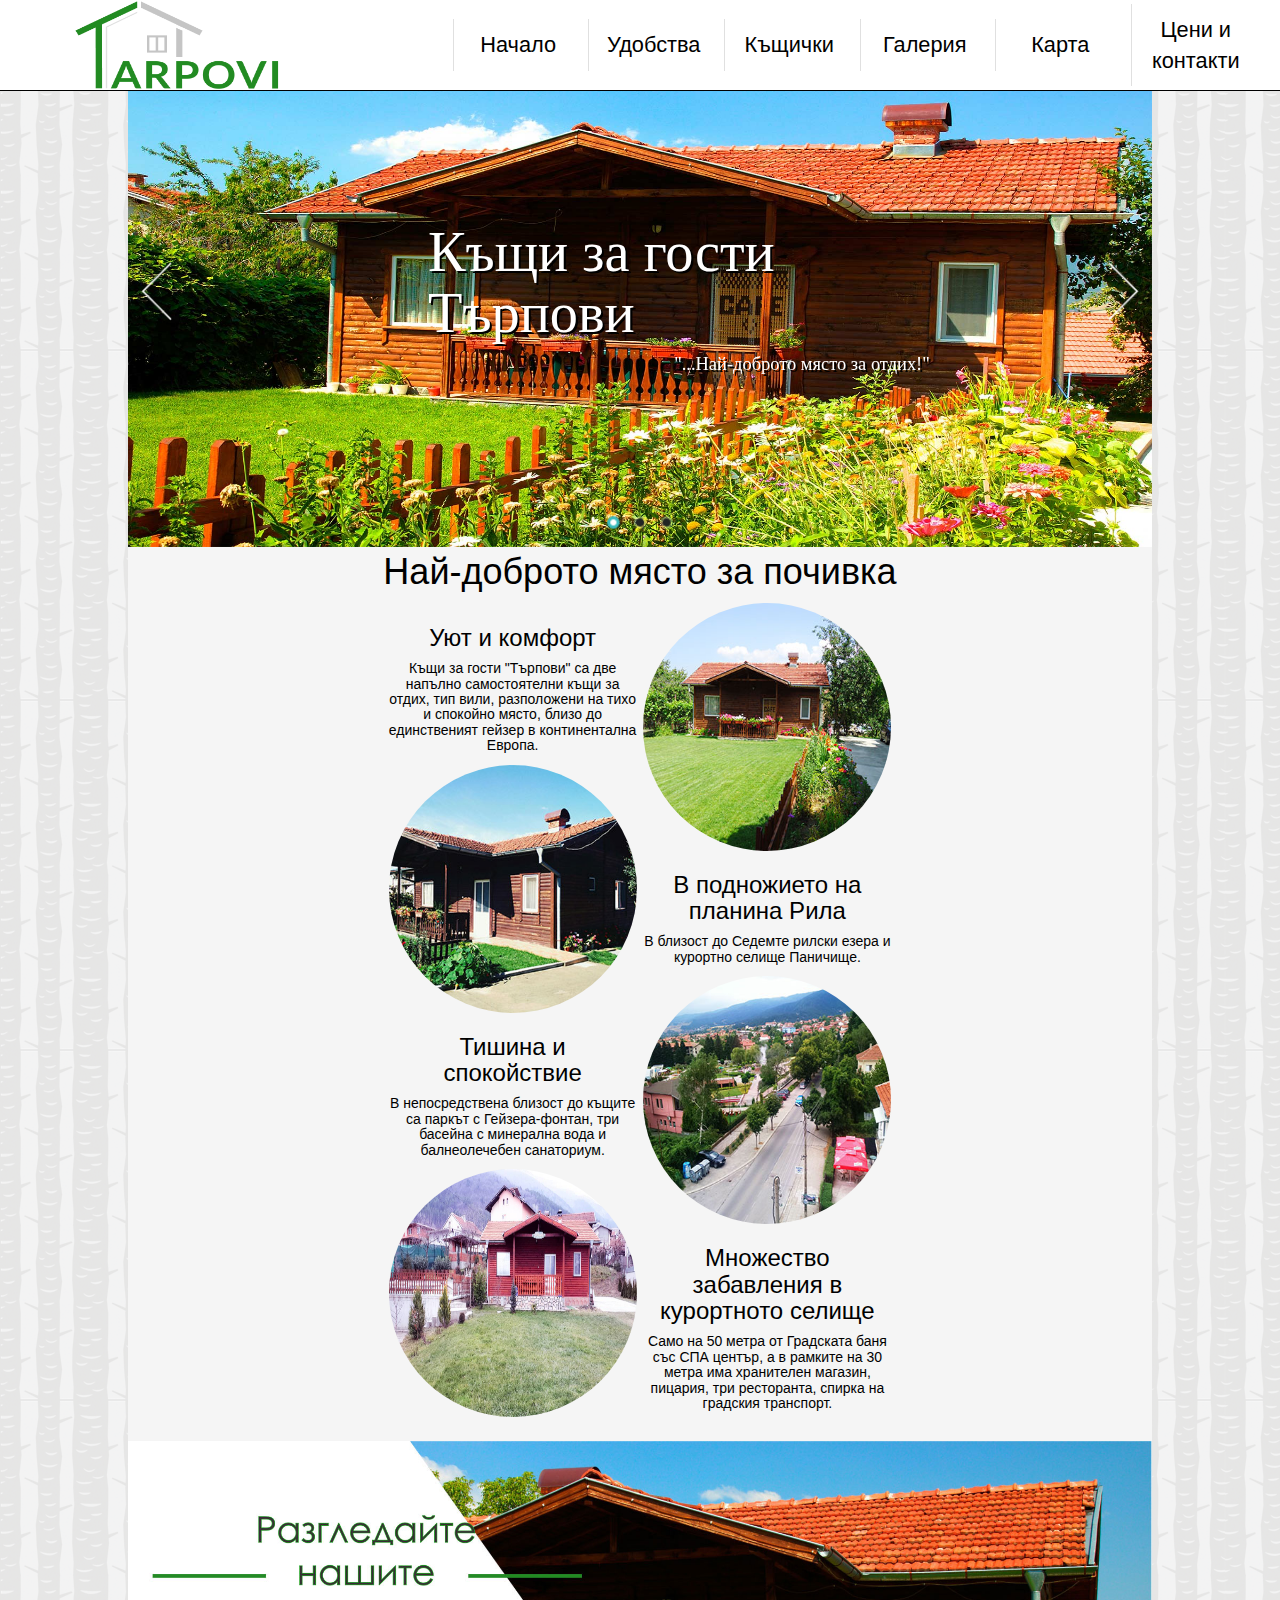
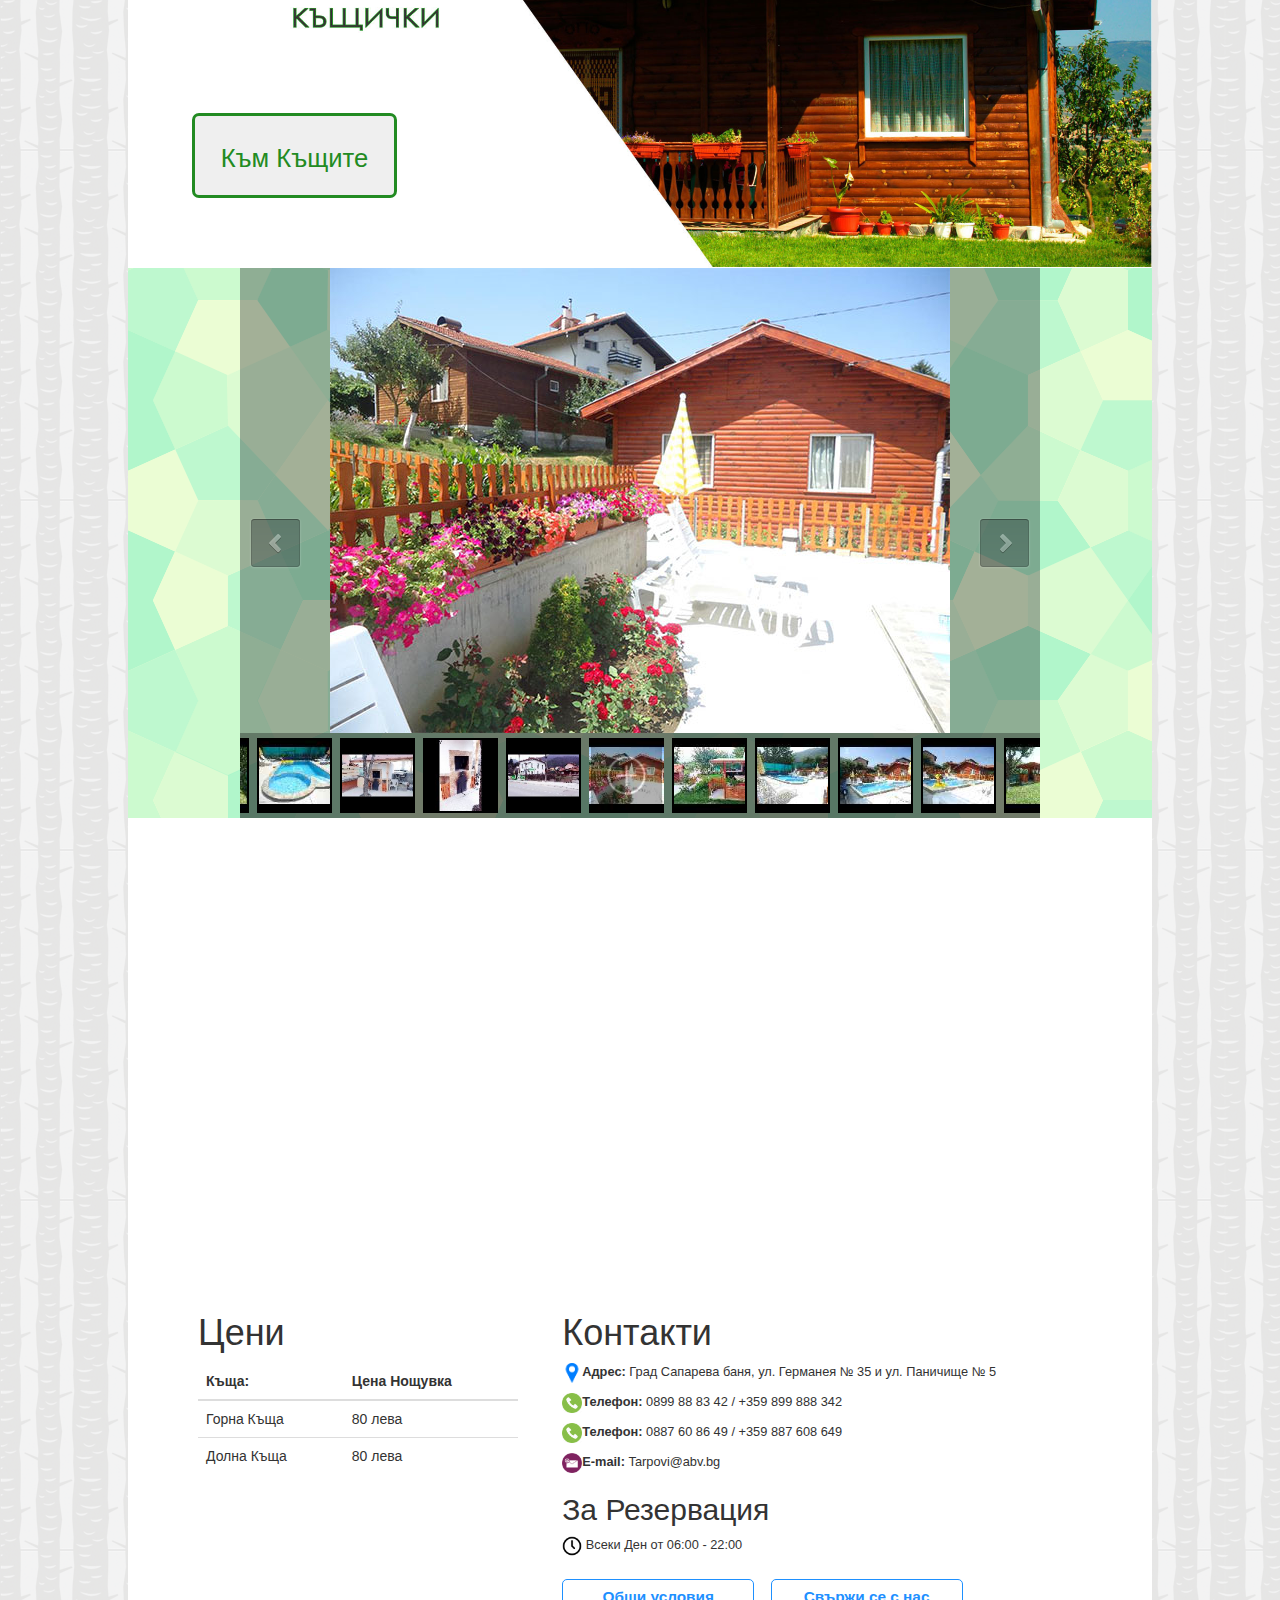
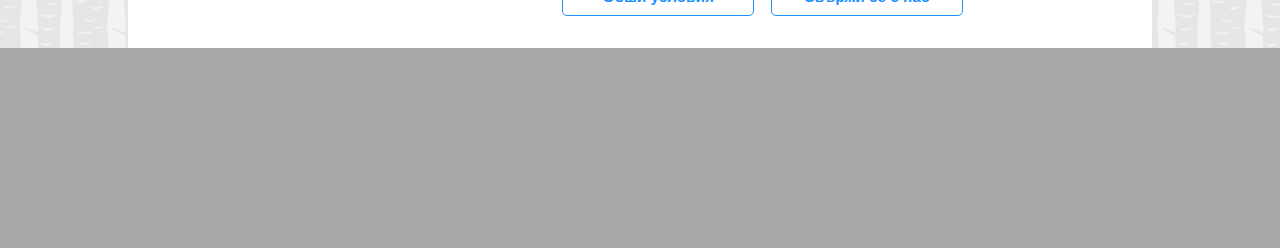
<file: index.html>
<!DOCTYPE html>
<html lang="bg">
<head>
    <meta charset="UTF-8">
    <title>Къщи за гости "Търпови"</title>
    <link rel="stylesheet" href="Utils/bootstrap-3.3.7-dist/css/bootstrap.css"/>
    <link rel="stylesheet" href="homepage-gallery.css"/>
    <link rel="stylesheet" href="bootstrap-datepicker-1.6.4-dist/css/bootstrap-datepicker.css"/>
    <link rel="stylesheet" href="style.css"/>

    <!-- SEO Meta -->
    <meta name="description" content='Къщи за гости "Търпови" са две напълно самостоятелни къщи за отдих, тип вили,
    разположени на тихо и спокойно място, близо до единственият гейзер в континентална Европа.'>
    <meta name="keywords"
          content="къща за гости, хотел, спане, нощувка, сапарева баня, почивка, нощувка, екскурзия, спокойствие, уют и комфорт">

    <script src="Utils/jquery-3.1.1.min.js"></script>
    <script src="js/jssor.slider-21.1.6.mini.js" type="text/javascript"></script>
    <script src="homepage-gallery.js" type="text/javascript"></script>
    <script type="text/javascript" src="bootstrap-datepicker-1.6.4-dist/js/bootstrap-datepicker.js"></script>
    <script type="text/javascript" src="bootstrap-datepicker.bg.js" charset="UTF-8"></script>
</head>
<body>
<div id="container">
    <nav class="navbar navbar-fixed-top">
        <div class="navbar navbar-header" id="navbar-header">
            <img src="Gallery/logo_tarpovi.png" alt="Logo Tarpovi Guest House"/>
            <button id="reserve">Резервирай</button>
        </div>
        <div class="navbar-body">
            <ul class="nav " id="nav-menu">
                <li id="home" class="active"><a href="#">Начало <span class="sr-only">(current)</span></a></li>
                <li id="extras"><a href="#">Удобства</a></li>
                <li id="navigate-to-houses"><a href="#">Къщички</a></li>
                <li id="navigate-to-gallery"><a href="#">Галерия</a></li>
                <li id="navigate-to-map"><a href="#">Карта</a></li>
                <li id="navigate-to-price"><a href="#">Цени и контакти</a></li>
            </ul>
        </div>
    </nav>
    <div id="jssor_1"
         style="position: relative; margin: 0 auto; top: 35px; left: 0px; width: 1000px; height: 500px; overflow: hidden; visibility: hidden;">
        <!-- Loading Screen -->
        <div data-u="loading" style="position: absolute; top: 0px; left: 0px;">
            <div style="filter: alpha(opacity=70); opacity: 0.7; position: absolute; display: block; top: 0px; left: 0px; width: 100%; height: 100%;"></div>
            <div style="position:absolute;display:block;background:url('img/loading.gif') no-repeat center center;top:0px;left:0px;width:100%;height:100%;"></div>
        </div>
        <div data-u="slides"
             style="cursor: default; position: relative; top: 0px; left: 0px; width: 1000px; height: 500px; overflow: hidden;">
            <div data-p="600.0" style="background-color: rgba(0,0,0,0.5);">
                <img data-u="image" src="img/Homepage/homepage-first.jpg" alt="Tarpovi Guest House"/>
                <div style="text-shadow: 2px 2px black; position: absolute;  top: 182px; left: 293px; width: 540px; height: 120px; font-family: Century Gothic,serif; font-size: 55px; color: #ffffff; line-height: 60px;">
                    Къщи за гости Търпови
                    <br/>
                    <h4 style="text-align: right; margin-right: 50px;">"...Най-доброто място за отдих!"</h4>
                </div>
            </div>
            <div data-p="600.0" style="display: none;">
                <img data-u="image" src="img/Homepage/homepage-second.jpg" alt="Tarpovi Guest House"/>
            </div>
            <div data-p="600.0" style="display: none;">
                <img data-u="image" src="img/Homepage/homepage-third.jpg" alt="Tarpovi Guest House"/>
            </div>
        </div>
        <!-- Bullet Navigator -->
        <div data-u="navigator" class="jssorb05" style="bottom:16px;right:16px;" data-autocenter="1">
            <!-- bullet navigator item prototype -->
            <div data-u="prototype" style="width:16px;height:16px;"></div>
        </div>
        <!-- Arrow Navigator -->
        <span data-u="arrowleft" class="jssora22l" style="top:0px;left:8px;width:40px;height:58px;"
              data-autocenter="2"></span>
        <span data-u="arrowright" class="jssora22r" style="top:0px;right:8px;width:40px;height:58px;"
              data-autocenter="2"></span>
    </div>
    <div id="info">
        <h1>Най-доброто място за почивка</h1>
        <div id="left-container" class="info-container">
            <div class="description">
                <h3>Уют и комфорт</h3>
                <h5>Къщи за гости "Търпови" са две напълно самостоятелни къщи за отдих, тип вили,
                    разположени на тихо и спокойно място, близо до единственият гейзер в континентална Европа. </h5>
            </div>
            <img src="img/Info/01.jpg">
            <br/>
            <div class="description">
                <h3> Тишина и спокойствие</h3>
                <h5>В непосредствена близост до къщите са паркът с Гейзера-фонтан,
                    три басейна с минерална вода и балнеолечебен санаториум.</h5>
            </div>
            <img src="img/Info/02.jpg">
        </div>
        <div id="right-container" class="info-container">
            <img src="img/Info/03.jpg">
            <div class="description">
                <h3>В подножието на планина Рила</h3>
                <h5>В близост до Седемте рилски езера и курортно селище Паничище.</h5>

            </div>
            <br/>
            <img src="img/Info/04.jpg">
            <div class="description">
                <h3>Множество забавления в курортното селище</h3>
                <h5>Само на 50 метра от Градската баня със СПА център, а в рамките на 30 метра има хранителен магазин,
                    пицария, три ресторанта, спирка на градския транспорт. </h5>
            </div>
        </div>
    </div>
    <div class="houses-link-gallery">
        <!--<img class="text-image" src="Gallery/Text.png" alt="Разгледайте нашите къщички">-->
        <img src="img/Houses/homepage.jpg" alt="Къща за гости Тарпови"/>
        <button><a href="gallery.html">Към Къщите</a></button>
    </div>

    <div id="jssor_2"
         style="position: relative; margin: 0 auto; top: 0px; left: 0px; width: 800px; height: 550px; overflow: hidden; visibility: hidden; background-color: rgba(36,38,46,0.2);">
        <!-- Loading Screen -->
        <div data-u="loading" style="position: absolute; top: 0px; left: 0px;">
            <div style="filter: alpha(opacity=70); opacity: 0.7; position: absolute; display: block; top: 0px; left: 0px; width: 100%; height: 100%;"></div>
            <div style="position:absolute;display:block;background:url('img/loading.gif') no-repeat center center;top:0px;left:0px;width:100%;height:100%;"></div>
        </div>
        <div data-u="slides"
             style="cursor: default; position: relative; top: 0px; left: 0px; width: 800px; height: 465px; overflow: hidden;">
            <div data-p="158.125">
                <img data-u="image" src="img/Gallery/6.jpg" alt="Къща за гости Тарпови"/>
                <img data-u="thumb" src="img/Gallery/Thumbnails/6_tn.jpg" alt="Къща за гости Тарпови"/>
            </div>
            <div data-p="158.125" style="display: none;">
                <img data-u="image" src="img/Gallery/2.jpg" alt="Къща за гости Тарпови"/>
                <img data-u="thumb" src="img/Gallery/Thumbnails/2_tn.jpg" alt="Къща за гости Тарпови"/>
            </div>
            <div data-p="158.125" style="display: none;">
                <img data-u="image" src="img/Gallery/3.jpg" alt="Къща за гости Тарпови"/>
                <img data-u="thumb" src="img/Gallery/Thumbnails/3_tn.jpg" alt="Къща за гости Тарпови"/>
            </div>
            <div data-p="158.125" style="display: none;">
                <img data-u="image" src="img/Gallery/4.jpg" alt="Къща за гости Тарпови"/>
                <img data-u="thumb" src="img/Gallery/Thumbnails/4_tn.jpg" alt="Къща за гости Тарпови"/>
            </div>
            <div data-p="158.125" style="display: none;">
                <img data-u="image" src="img/Gallery/5.jpg" alt="Къща за гости Тарпови"/>
                <img data-u="thumb" src="img/Gallery/Thumbnails/5_tn.jpg" alt="Къща за гости Тарпови"/>
            </div>
            <div data-p="158.125" style="display: none;">
                <img data-u="image" src="img/Gallery/7.jpg" alt="Къща за гости Тарпови"/>
                <img data-u="thumb" src="img/Gallery/Thumbnails/7_tn.jpg" alt="Къща за гости Тарпови"/>
            </div>
            <div data-p="158.125" style="display: none;">
                <img data-u="image" src="img/Gallery/8.jpg" alt="Къща за гости Тарпови"/>
                <img data-u="thumb" src="img/Gallery/Thumbnails/8_tn.jpg" alt="Къща за гости Тарпови"/>
            </div>
            <div data-p="158.125" style="display: none;">
                <img data-u="image" src="img/Gallery/9.jpg" alt="Къща за гости Тарпови"/>
                <img data-u="thumb" src="img/Gallery/Thumbnails/9_tn.jpg" alt="Къща за гости Тарпови"/>
            </div>
            <div data-p="158.125" style="display: none;">
                <img data-u="image" src="img/Gallery/10.jpg" alt="Къща за гости Тарпови"/>
                <img data-u="thumb" src="img/Gallery/Thumbnails/10_tn.jpg" alt="Къща за гости Тарпови"/>
            </div>
            <div data-p="158.125" style="display: none;">
                <img data-u="image" src="img/Gallery/11.jpg" alt="Къща за гости Тарпови"/>
                <img data-u="thumb" src="img/Gallery/Thumbnails/11_tn.jpg" alt="Къща за гости Тарпови"/>
            </div>
            <div data-p="158.125" style="display: none;">
                <img data-u="image" src="img/Gallery/12.jpg" alt="Къща за гости Тарпови"/>
                <img data-u="thumb" src="img/Gallery/Thumbnails/12_tn.jpg" alt="Къща за гости Тарпови"/>
            </div>
        </div>
        <!-- Thumbnail Navigator -->
        <div data-u="thumbnavigator" class="jssort01-75-75"
             style="position:absolute;left:0px;bottom:0px;width:800px;height:85px;" data-autocenter="1">
            <div style="position: absolute; top: 0; left: 0; width: 100%; height:100%; background-color: #000; filter:alpha(opacity=30.0); opacity:0.3;"></div>
            <!-- Thumbnail Item Skin Begin -->
            <div data-u="slides" style="cursor: default;">
                <div data-u="prototype" class="p">
                    <div class="w">
                        <div data-u="thumbnailtemplate" class="t"></div>
                    </div>
                    <div class="c"></div>
                </div>
            </div>
            <!-- Thumbnail Item Skin End -->
        </div>
        <!-- Arrow Navigator -->
        <span data-u="arrowleft" class="jssora02l" style="top:0px;left:8px;width:55px;height:55px;"
              data-autocenter="2"></span>
        <span data-u="arrowright" class="jssora02r" style="top:0px;right:8px;width:55px;height:55px;"
              data-autocenter="2"></span>
    </div>

    <div id="map">
        <iframe width="100%"
                height="450px"
                frameborder="0" style="border:0"
                src="https://www.google.com/maps/embed/v1/place?key=AIzaSyB7xil1XtXm_8RkotJpUGWjNbK0f-b4bg0
    &q=42.286816, 23.256147" allowfullscreen>
        </iframe>
    </div>
    <div id="price-and-contacts">

        <div id="price" class="price-contacts-field">
            <h1>Цени</h1>
            <table class="table">
                <thead>
                <tr>
                    <th>
                        Къща<!-- Стая -->:
                    </th>
                    <th>
                        Цена Нощувка
                    </th>
                </tr>
                </thead>
                <tbody>
                <tr>
                    <td>
                        Горна Къща
                    </td>
                    <td>
                        80 лева
                    </td>
                </tr>
                <tr>
                    <td>
                        Долна Къща
                    </td>

                    <td>
                        80 лева
                    </td>
                </tr>
                </tbody>
            </table>
        </div>
        <div id="contacts" class="price-contacts-field">
            <h1>Контакти</h1>

            <p><img src="Icons/location.png"><strong>Адрес: </strong>Град Сапарева баня, ул. Германея № 35 и ул.
                Паничище
                № 5</p>

            <p><img src="Icons/tel.png"><strong>Телефон: </strong>0899 88 83 42 / +359 899 888 342 </p>
            <p><img src="Icons/tel.png"><strong>Телефон: </strong>0887 60 86 49 / +359 887 608 649</p>

            <p><img src="Icons/mail.png"><strong>E-mail: </strong>Tarpovi@abv.bg</p>

            <h2>За Резервация</h2>
            <p><img src="Icons/clock.png"> Всеки Ден от 06:00 - 22:00 </p>

            <button id="open-terms" class="connection-button"><strong>Обши условия</strong></button>
            <button id="open-contact-form" class="connection-button"><strong>Свържи се с нас</strong></button>
        </div>
    </div>
    <div id="contact-form">
        <div class="wrapper">
            <div class="col-md-7 contactForm">
                <form action="https://formspree.io/kikopeyanski@gmail.com" method="POST">
                    <input required type="text" name="Име" placeholder="Име">

                    <input type="email" name="Email" placeholder="Email">

                    <input required type="text" name="Телефон" placeholder="Телефон">

                    <input required class="form-control-date" type="text" name="Дата на настаняване"
                           placeholder="Дата на Настаняване">

                    <input required class="form-control-date" type="text" name="Дата на напускане"
                           placeholder="Дата на напускане">

                    <textarea name="Съобщение" placeholder="Съобщение"></textarea>
                    <input type="hidden" name="_next" value="www.tarpovi.com" />
                    <input type="submit" value="Изпрати">
                </form>
            </div>

        </div>
    </div>
</div>
<footer></footer>
<div id="general-terms">
    <div class="terms-text">
        <h1><i>Общи условия и правила за ползване на къщи за гости "Търпови“, </i></h1>

        <p><i>гр. Сапарева баня:</i></p>

        <p><i>Уважаеми гости, за приятната и безпроблемна почивка в къщи за гости "Търпови“Ви молим стриктно да
            спазвате общите ни условия:</i></p>

        <p><b>НАСТАНЯВАНЕ И ОСВОБОЖДАВАНЕ </b></p>

        <p>- Час за настаняване: след 14:00 ч.</p>

        <p>- Час на освобождаване до 12:00 ч. на обяд </p>

        <p>Настаняването в къщите става посредством попълнени адресни карти – попълнени лично, удостоверяващи
            самоличността на гостите. </p>

        <p>При късно освобождаване на къщата, първият просрочен час подлежи на заплащане в размер на 10% от
            стойността на нощувката, вторият просрочен час - 50%, третият и повече часове на 100%, ако не са
            договорени други условия със собственика.</p>

        <p><b>Заплащане</b>. Нощувките съгласно направените резервации се заплащат преди самото настаняване. Не се
            допуска настаняване на гости ако не е заплатена цялата сума. <b>Анулиране или редуциране </b>на броя на
            нощувките след настаняване или по време на престоя НЕ е възможно, клиентът е длъжен да заплати сумата за
            целия резервиран престой.</p>

        <p>В цената е включена туристическа такса и ДДС. Цените са в български лева.</p>

        <p><b>ЩЕТИ ИЛИ ЗАГУБИ</b></p>

        <p>При използване на къщи” Търпови”, гостите са длъжни да спазват чистота, както и да се отнасят с
            отговорност към ползването на оборудването и обзавеждането в целия обект. В случай на кражба или
            повреда, гостите са длъжни да възстановят за своя сметка стойността на откраднатия или повреден
            предмет.</p>

        <p><b>НОРМИ НА ПОВЕДЕНИЕ</b></p>

        <p>Къщи за гости „Търпови” са разположени в населено място. От гостите се изисква да спазват приетите норми
            на поведение и да гарантират, че всички гости и посетители на къщите се държат по подходящ разумен
            начин.</p>

        <p>Незаконни или неморални дейности, включително хазарт, проституция, наркотици, притежаване или използване
            на пиротехнически средства или опасни товари, както и притежаване или използване на огнестрелни оръжия и
            други оръжия са строго забранени. </p>

        <p>Гостите се задължават да спазват установените часове за почивка, а именно в периода:</p>

        <p>- От 14:00часа до 16:00 часа</p>

        <p>- От 23:00часа до 08:00 часа</p>

        <p>При нарушаване на обществения ред и подаден сигнал към органите на реда, <b>гостите</b> на къщи за гости
            „Търпови” поемат цялата отговорност по разрешаване на казуса. Ако органите на реда наложат санкции,
            глоби, актове и др. наказания, предвидени от българското законодателство, те се покриват изцяло от
            гостите, отговорни за установените нарушения.</p>

        <p>Пушенето в спалните на къщите НЕ Е допустимо.</p>

        <p>При напускане на къщите, гостите са длъжни да я оставят в състоянието, в което са я заварили при
            настаняването си.</p>

        <p><b>ЦЕННОСТИ И СИГУРНОСТ</b></p>

        <p>Собственикът или негов представител НЕ поема отговорност за:</p>

        <p>- Всяко физическо нараняване, болест, загуба, повреда, неудобство или допълнителни разходи, направени от
            страна на гостите и съпътстващите ги лица, независимо от причината;</p>

        <p>- Невъзможност на гостите да отседнат в къщата, поради възпрепятстващи обстоятелства от личен характер
            (отмяна на отпуска, загуба на документи и други);</p>

        <p>- При форсмажорни обстоятелства (непреодолима сила) - природни или стихийни бедствия (поройни дъждове,
            наводнения, снегонавявания, виелици, градушки, земетресения, свлачища и други); блокади (на пътища,
            граници и други), пожар, производствени аварии; войни и други; както и други събития извън контрола на
            собственика, които правят къщи за гости "Търпови" опасна или неизползваема.</p>

        <p>Къщи за гости „Търпови“ не носят отговорност за загубени, забравени или откраднати вещи от стаите,
            трапезарията или басейна, както и за щети, причинени от трети лица. Гостите са отговорни за имота по
            време на наемния период и гарантират, че всички прозорци и врати са заключени в случаите, в които те
            отсъстват и не са на територията на къщи за гости „Търпови” (са на разходка и други).</p>

        <p>Моля не оставяйте децата без надзор. </p>

        <p>Собственикът и/или представител на собственика на къщи за гости „Търпови“ не носи отговорност за
            настъпили травми с децата на гостите в рамките на туристическия обект, както и извън него. Грижата за
            децата е отговорност на родителите им! Отговорни за лични загуби и/или травми на Вас или на Вашата
            компания сте единствено Вие. </p>

        <p><b>ДОПЪЛНИТЕЛНИ РАЗПОРЕДБИ</b></p>

        <p>· Собственикът и/или представител на собственика на басейна не е отговорен за наранявания и инциденти,
            причинени по вина на посетителя.</p>

        <p>· ЗАБРАНЯВА СЕ СКАЧАНЕТО В БАСЕЙНА!</p>

        <p>· Родителите носят пълна отговорност за безопасността на децата си.</p>

        <p>· За всякакви проблеми по време на наемния период е необходимо, гостите да уведомят собственика или
            представител на собственика, които веднага ще се постараят да отстранят проблема.</p>

        <p>Собственикът на къщи за гости „Търпови“ запазва правото си да актуализира настоящите общите условия и
            правила по всяко време без специално уведомяване на клиентите.</p>

        <p><i>НАСТОЯЩИТЕ ОБЩИ УСЛОВИЯ ВЛИЗАТ В СИЛА ПРИ ПЛАЩАНЕ НА НОЩУВКА ВЪВ КЪЩИ ЗА ГОСТИ </i>„<i>ТЪРПОВИ</i>“<i>
            .</i></p>
    </div>
</div>
</div>
<script src="app.js"></script>
</body>
</html>
</file>
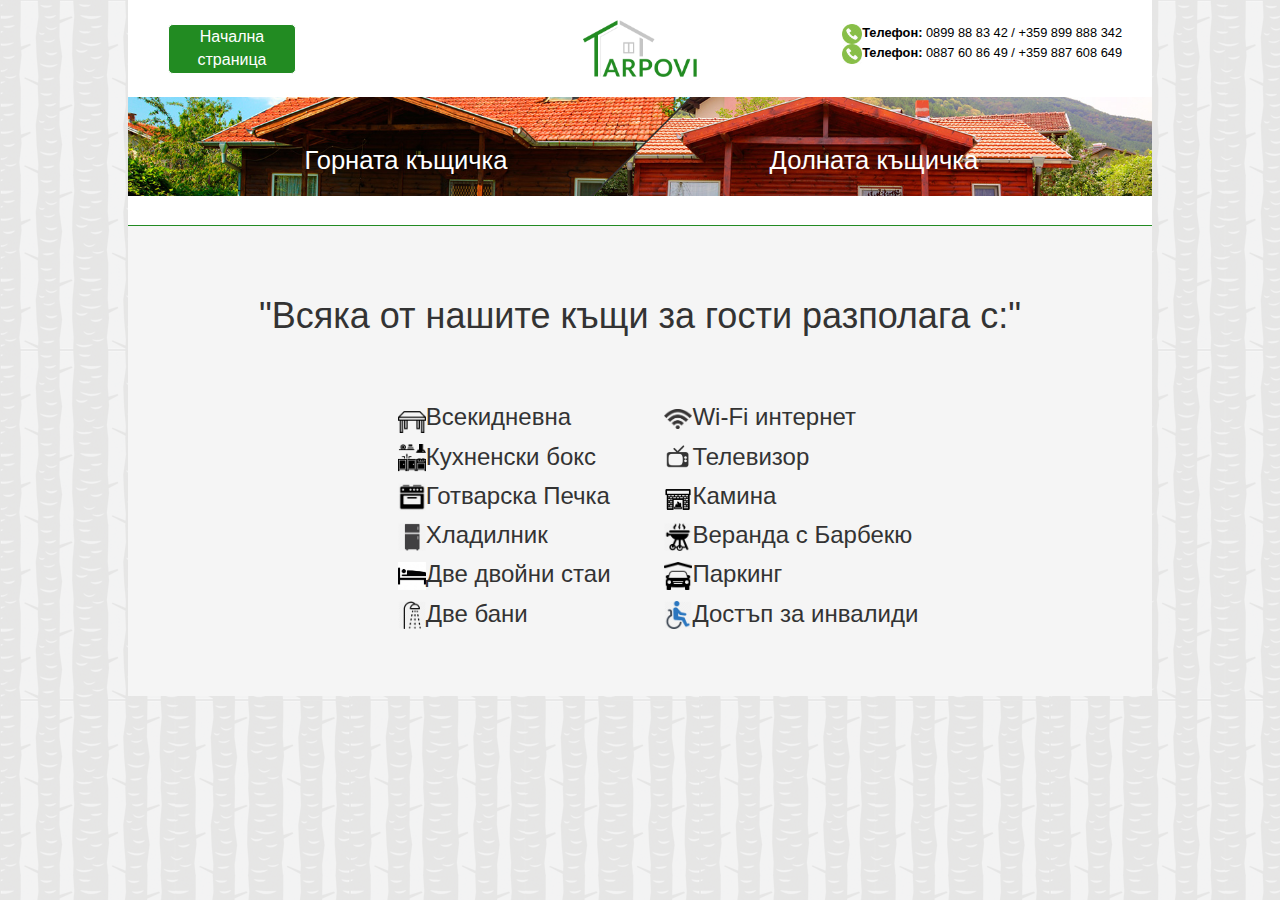
<file: gallery.html>
<!DOCTYPE html>
<html lang="en">
<head>
    <meta charset="UTF-8">
    <title>Guest House Tarpovi</title>
    <link rel="stylesheet" href="Utils/bootstrap-3.3.7-dist/css/bootstrap.css"/>
    <link rel="stylesheet" href="gallery.css"/>
    <!-- SEO Meta -->
    <meta name="description" content="Максимум 155 думи описание.">
    <meta name="keywords" content="десет, keyword-a, за, google">

    <script src="Utils/jquery-3.1.1.min.js"></script>

</head>
<body>
<div id="container">
    <div class="navigation">
        <a href="index.html">
            <button>Начална страница</button>
        </a>
        <img src="Gallery/logo_tarpovi.png">
        <p><img src="Icons/tel.png"><strong>Телефон: </strong>0899 88 83 42 / +359 899 888 342<br/>
            <img src="Icons/tel.png"><strong>Телефон: </strong>0887 60 86 49 / +359 887 608 649</p>

    </div>
    <div class="house-selection">
        <button id="house1-button">Горната къщичка</button>
        <button id="house2-button">Долната къщичка</button>
    </div>
    <div class="gallery">
        <div id="house1" class="house invisible">
            <div class="houses-info">
                <h1>Горната Къщичка</h1>
                <hr/>
                <p>Всяка от нашите къщи разполага с 4+2 легла(2 двойни легла + 2 дивана), достъп до басейна, просторен двор и малка детска площадка
                </p>

                <div id="tn-1" class="thumbnails">
                    <div>
                        <img class="thumbnails1-img" src="img/01.House/01.jpg"/>
                        <img class="thumbnails1-img" src="img/01.House/02.jpg"/>
                        <img class="thumbnails1-img" src="img/01.House/03.jpg"/>
                        <img class="thumbnails1-img" src="img/01.House/04.jpg"/>
                    </div>
                    <div>
                        <img class="thumbnails1-img" src="img/01.House/05.jpg"/>
                        <img class="thumbnails1-img" src="img/01.House/06.jpg"/>
                        <img class="thumbnails1-img" src="img/01.House/07.jpg"/>
                        <img class="thumbnails1-img" src="img/01.House/08.jpg"/>
                    </div>
                    <div>
                        <img class="thumbnails1-img" src="img/01.House/09.jpg"/>
                    </div>
                </div>
            </div>

            <img id="house1-image" src="img/dsc01933.jpg"/>
        </div>
        <div id="house2" class="house invisible">

            <img id="house2-image" src="img/02.House/01.jpg"/>
            <div class="houses-info">
                <h1>Долната Къщичка</h1>
                <hr/>
                <p>Всяка от нашите къщи разполага с 4+2 легла(2 двойни легла + 2 дивана), достъп до басейна, просторен двор и малка детска площадка
                </p>
                <div id="tn-2" class="thumbnails">
                    <div>
                        <img class="thumbnails2-img" src="img/02.House/01.jpg"/>
                        <img class="thumbnails2-img" src="img/02.House/02.jpg"/>
                        <img class="thumbnails2-img" src="img/02.House/03.jpg"/>
                        <img class="thumbnails2-img" src="img/02.House/04.jpg"/>
                    </div>
                    <div>
                        <img class="thumbnails2-img" src="img/02.House/05.jpg"/>
                        <img class="thumbnails2-img" src="img/02.House/06.jpg"/>
                        <img class="thumbnails2-img" src="img/02.House/07.jpg"/>
                        <img class="thumbnails2-img" src="img/02.House/08.jpg"/>
                    </div>
                </div>
            </div>
        </div>
    </div>
    <div id="rooms">
        <h1>
            "Всяка от нашите къщи за гости разполага с:"
        </h1>

        <div class="rooms-info-list">
            <ul class="rooms-info-list-left">
                <li class="rooms-info-content"><img src="Icons/table.ico">Всекидневна</li>
                <li class="rooms-info-content"><img src="Icons/kitchen.png">Кухненски бокс</li>
                <li class="rooms-info-content"><img src="Icons/pechka.png">Готварска Печка</li>
                <li class="rooms-info-content"><img src="Icons/fridge.png">Хладилник</li>
                <li class="rooms-info-content"><img src="Icons/bed.png">Две двойни стаи</li>
                <li class="rooms-info-content"><img src="Icons/shower.png">Две бани</li>
            </ul>
            <ul class="rooms-info-list-right">
                <li class="rooms-info-content"><img src="Icons/wifi.png">Wi-Fi интернет</li>
                <li class="rooms-info-content"><img src="Icons/tv.png">Телевизор</li>
                <li class="rooms-info-content"><img src="Icons/fireplace.png">Камина</li>
                <li class="rooms-info-content"><img src="Icons/bbq.png">Веранда с Барбекю</li>
                <li class="rooms-info-content"><img src="Icons/parking.png">Паркинг</li>
                <li class="rooms-info-content"><img src="Icons/disabled.png">Достъп за инвалиди</li>
            </ul>
        </div>
        <div class="rooms-info-list">
            <div id="rooms-more-info">

            </div>
        </div>
    </div>
</div>

<script src="gallery.js"></script>
</body>
</html>
</file>
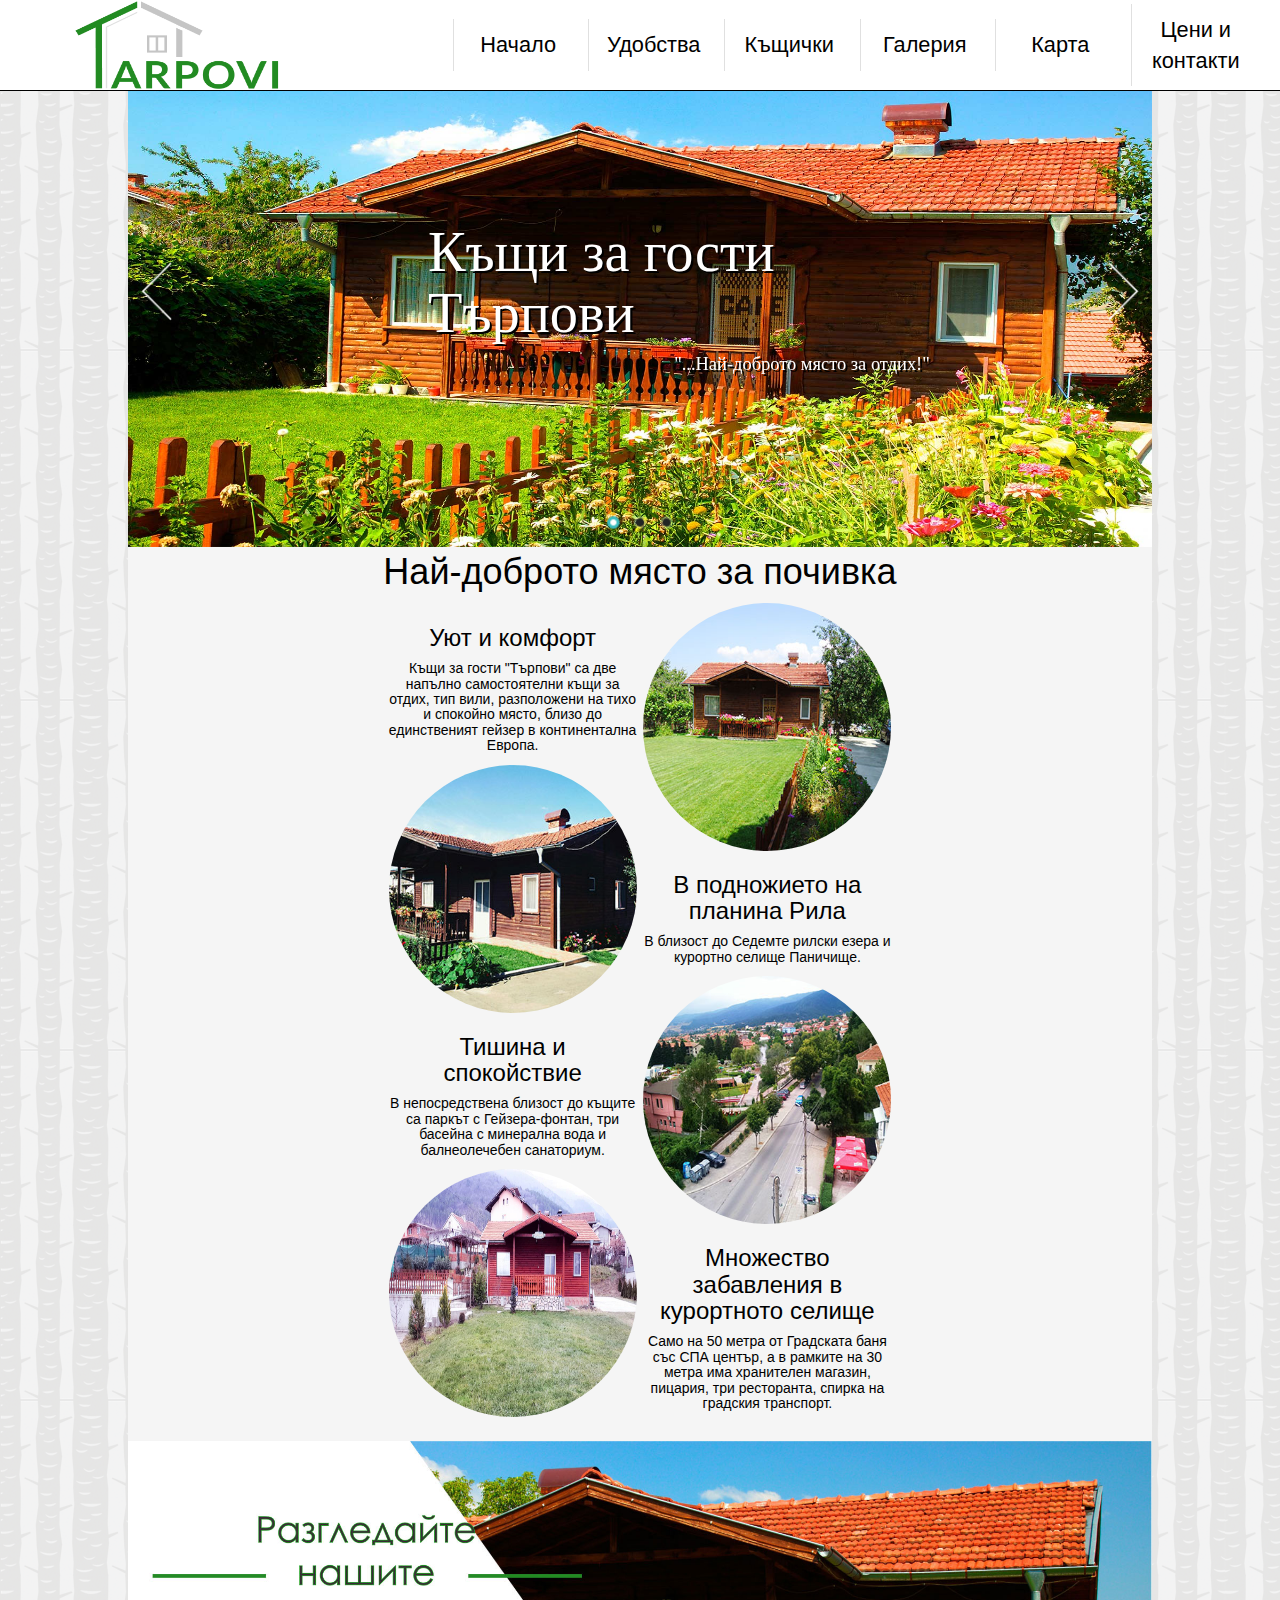
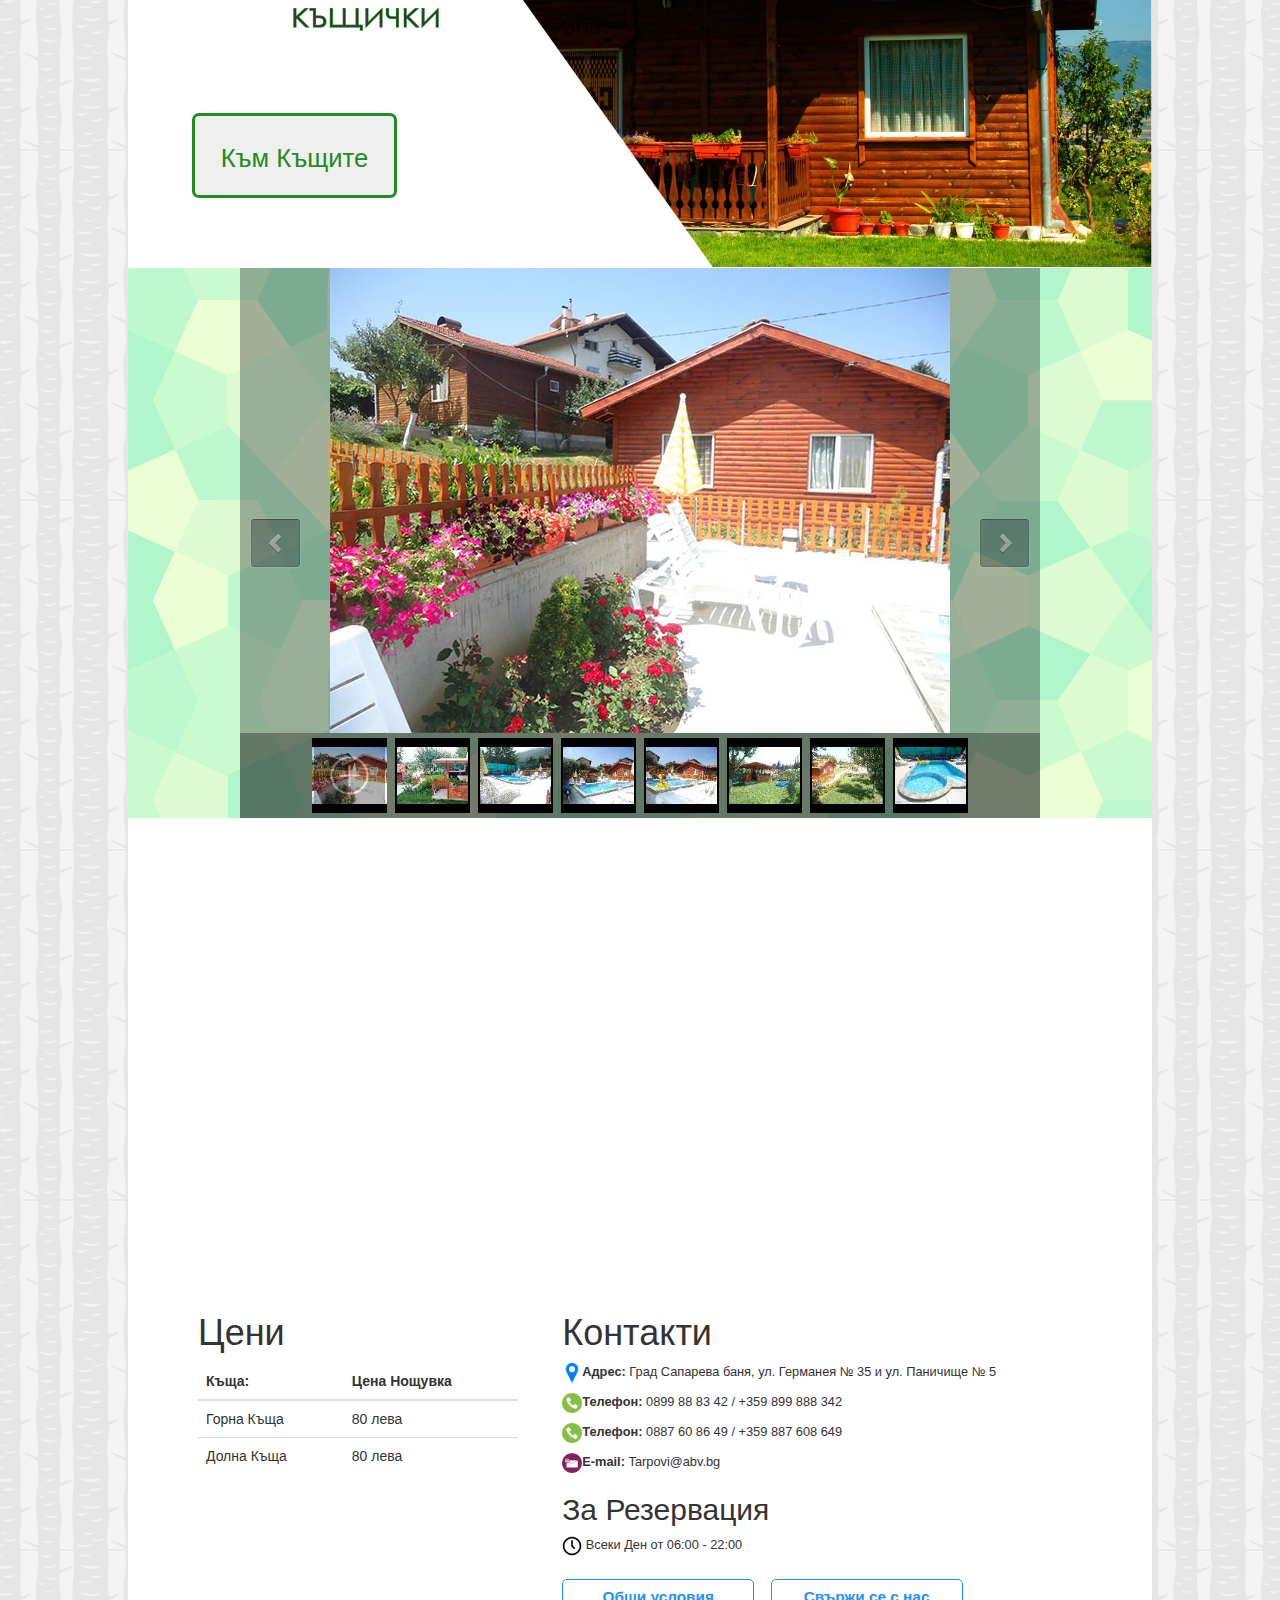
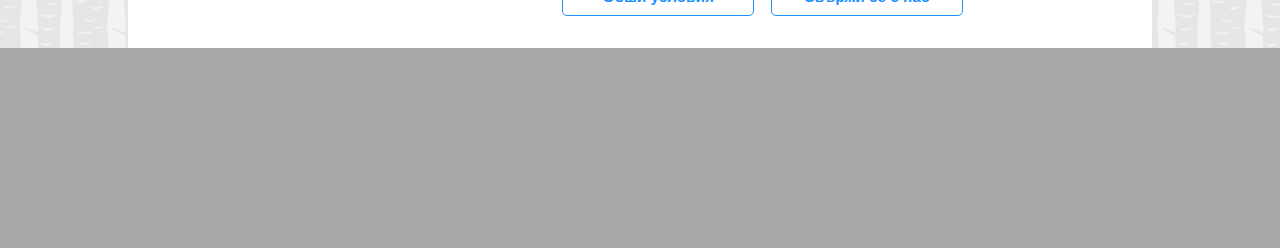
<file: index copy.html>
<!DOCTYPE html>
<html lang="bg">
<head>
    <meta charset="UTF-8">
    <title>Къщи за гости "Търпови"</title>
    <link rel="stylesheet" href="Utils/bootstrap-3.3.7-dist/css/bootstrap.css"/>
    <link rel="stylesheet" href="homepage-gallery.css"/>
    <link rel="stylesheet" href="bootstrap-datepicker-1.6.4-dist/css/bootstrap-datepicker.css"/>
    <link rel="stylesheet" href="style.css"/>

    <!-- SEO Meta -->
    <meta name="description" content='Къщи за гости "Търпови" са две напълно самостоятелни къщи за отдих, тип вили,
    разположени на тихо и спокойно място, близо до единственият гейзер в континентална Европа.'>
    <meta name="keywords"
          content="къща за гости, хотел, спане, нощувка, сапарева баня, почивка, нощувка, екскурзия, спокойствие, уют и комфорт">

    <script src="Utils/jquery-3.1.1.min.js"></script>
    <script src="js/jssor.slider-21.1.6.mini.js" type="text/javascript"></script>
    <script src="homepage-gallery.js" type="text/javascript"></script>
    <script type="text/javascript" src="bootstrap-datepicker-1.6.4-dist/js/bootstrap-datepicker.js"></script>
    <script type="text/javascript" src="bootstrap-datepicker.bg.js" charset="UTF-8"></script>
</head>
<body>
<div id="container">
    <nav class="navbar navbar-fixed-top">
        <div class="navbar navbar-header" id="navbar-header">
            <img src="Gallery/logo_tarpovi.png" alt="Logo Tarpovi Guest House"/>
            <button id="reserve">Резервирай</button>
        </div>
        <div class="navbar-body">
            <ul class="nav " id="nav-menu">
                <li id="home" class="active"><a href="#">Начало <span class="sr-only">(current)</span></a></li>
                <li id="extras"><a href="#">Удобства</a></li>
                <li id="navigate-to-houses"><a href="#">Къщички</a></li>
                <li id="navigate-to-gallery"><a href="#">Галерия</a></li>
                <li id="navigate-to-map"><a href="#">Карта</a></li>
                <li id="navigate-to-price"><a href="#">Цени и контакти</a></li>
            </ul>
        </div>
    </nav>
    <div id="jssor_1"
         style="position: relative; margin: 0 auto; top: 35px; left: 0px; width: 1000px; height: 500px; overflow: hidden; visibility: hidden;">
        <!-- Loading Screen -->
        <div data-u="loading" style="position: absolute; top: 0px; left: 0px;">
            <div style="filter: alpha(opacity=70); opacity: 0.7; position: absolute; display: block; top: 0px; left: 0px; width: 100%; height: 100%;"></div>
            <div style="position:absolute;display:block;background:url('img/loading.gif') no-repeat center center;top:0px;left:0px;width:100%;height:100%;"></div>
        </div>
        <div data-u="slides"
             style="cursor: default; position: relative; top: 0px; left: 0px; width: 1000px; height: 500px; overflow: hidden;">
            <div data-p="600.0" style="background-color: rgba(0,0,0,0.5);">
                <img data-u="image" src="img/Homepage/homepage-first.jpg" alt="Tarpovi Guest House"/>
                <div style="text-shadow: 2px 2px black; position: absolute;  top: 182px; left: 293px; width: 540px; height: 120px; font-family: Century Gothic,serif; font-size: 55px; color: #ffffff; line-height: 60px;">
                    Къщи за гости Търпови
                    <br/>
                    <h4 style="text-align: right; margin-right: 50px;">"...Най-доброто място за отдих!"</h4>
                </div>
            </div>
            <div data-p="600.0" style="display: none;">
                <img data-u="image" src="img/Homepage/homepage-second.jpg" alt="Tarpovi Guest House"/>
            </div>
            <div data-p="600.0" style="display: none;">
                <img data-u="image" src="img/Homepage/homepage-third.jpg" alt="Tarpovi Guest House"/>
            </div>
        </div>
        <!-- Bullet Navigator -->
        <div data-u="navigator" class="jssorb05" style="bottom:16px;right:16px;" data-autocenter="1">
            <!-- bullet navigator item prototype -->
            <div data-u="prototype" style="width:16px;height:16px;"></div>
        </div>
        <!-- Arrow Navigator -->
        <span data-u="arrowleft" class="jssora22l" style="top:0px;left:8px;width:40px;height:58px;"
              data-autocenter="2"></span>
        <span data-u="arrowright" class="jssora22r" style="top:0px;right:8px;width:40px;height:58px;"
              data-autocenter="2"></span>
    </div>
    <div id="info">
        <h1>Най-доброто място за почивка</h1>
        <div id="left-container" class="info-container">
            <div class="description">
                <h3>Уют и комфорт</h3>
                <h5>Къщи за гости "Търпови" са две напълно самостоятелни къщи за отдих, тип вили,
                    разположени на тихо и спокойно място, близо до единственият гейзер в континентална Европа. </h5>
            </div>
            <img src="img/Info/01.jpg">
            <br/>
            <div class="description">
                <h3> Тишина и спокойствие</h3>
                <h5>В непосредствена близост до къщите са паркът с Гейзера-фонтан,
                    три басейна с минерална вода и балнеолечебен санаториум.</h5>
            </div>
            <img src="img/Info/02.jpg">
        </div>
        <div id="right-container" class="info-container">
            <img src="img/Info/03.jpg">
            <div class="description">
                <h3>В подножието на планина Рила</h3>
                <h5>В близост до Седемте рилски езера и курортно селище Паничище.</h5>

            </div>
            <br/>
            <img src="img/Info/04.jpg">
            <div class="description">
                <h3>Множество забавления в курортното селище</h3>
                <h5>Само на 50 метра от Градската баня със СПА център, а в рамките на 30 метра има хранителен магазин,
                    пицария, три ресторанта, спирка на градския транспорт. </h5>
            </div>
        </div>
    </div>
    <div class="houses-link-gallery">
        <!--<img class="text-image" src="Gallery/Text.png" alt="Разгледайте нашите къщички">-->
        <img src="img/Houses/homepage.jpg" alt="Къща за гости Тарпови"/>
        <button><a href="gallery.html">Към Къщите</a></button>
    </div>

    <div id="jssor_2"
         style="position: relative; margin: 0 auto; top: 0px; left: 0px; width: 800px; height: 550px; overflow: hidden; visibility: hidden; background-color: rgba(36,38,46,0.2);">
        <!-- Loading Screen -->
        <div data-u="loading" style="position: absolute; top: 0px; left: 0px;">
            <div style="filter: alpha(opacity=70); opacity: 0.7; position: absolute; display: block; top: 0px; left: 0px; width: 100%; height: 100%;"></div>
            <div style="position:absolute;display:block;background:url('img/loading.gif') no-repeat center center;top:0px;left:0px;width:100%;height:100%;"></div>
        </div>
        <div data-u="slides"
             style="cursor: default; position: relative; top: 0px; left: 0px; width: 800px; height: 465px; overflow: hidden;">
            <div data-p="158.125">
                <img data-u="image" src="img/Gallery/6.jpg" alt="Къща за гости Тарпови"/>
                <img data-u="thumb" src="img/Gallery/Thumbnails/6_tn.jpg" alt="Къща за гости Тарпови"/>
            </div>
            <div data-p="158.125" style="display: none;">
                <img data-u="image" src="img/Gallery/2.jpg" alt="Къща за гости Тарпови"/>
                <img data-u="thumb" src="img/Gallery/Thumbnails/2_tn.jpg" alt="Къща за гости Тарпови"/>
            </div>
            <div data-p="158.125" style="display: none;">
                <img data-u="image" src="img/Gallery/3.jpg" alt="Къща за гости Тарпови"/>
                <img data-u="thumb" src="img/Gallery/Thumbnails/3_tn.jpg" alt="Къща за гости Тарпови"/>
            </div>
            <div data-p="158.125" style="display: none;">
                <img data-u="image" src="img/Gallery/4.jpg" alt="Къща за гости Тарпови"/>
                <img data-u="thumb" src="img/Gallery/Thumbnails/4_tn.jpg" alt="Къща за гости Тарпови"/>
            </div>
            <div data-p="158.125" style="display: none;">
                <img data-u="image" src="img/Gallery/5.jpg" alt="Къща за гости Тарпови"/>
                <img data-u="thumb" src="img/Gallery/Thumbnails/5_tn.jpg" alt="Къща за гости Тарпови"/>
            </div>
            <div data-p="158.125" style="display: none;">
                <img data-u="image" src="img/Gallery/7.jpg" alt="Къща за гости Тарпови"/>
                <img data-u="thumb" src="img/Gallery/Thumbnails/7_tn.jpg" alt="Къща за гости Тарпови"/>
            </div>
            <div data-p="158.125" style="display: none;">
                <img data-u="image" src="img/Gallery/8.jpg" alt="Къща за гости Тарпови"/>
                <img data-u="thumb" src="img/Gallery/Thumbnails/8_tn.jpg" alt="Къща за гости Тарпови"/>
            </div>
            <div data-p="158.125" style="display: none;">
                <img data-u="image" src="img/Gallery/9.jpg" alt="Къща за гости Тарпови"/>
                <img data-u="thumb" src="img/Gallery/Thumbnails/9_tn.jpg" alt="Къща за гости Тарпови"/>
            </div>
        </div>
        <!-- Thumbnail Navigator -->
        <div data-u="thumbnavigator" class="jssort01-75-75"
             style="position:absolute;left:0px;bottom:0px;width:800px;height:85px;" data-autocenter="1">
            <div style="position: absolute; top: 0; left: 0; width: 100%; height:100%; background-color: #000; filter:alpha(opacity=30.0); opacity:0.3;"></div>
            <!-- Thumbnail Item Skin Begin -->
            <div data-u="slides" style="cursor: default;">
                <div data-u="prototype" class="p">
                    <div class="w">
                        <div data-u="thumbnailtemplate" class="t"></div>
                    </div>
                    <div class="c"></div>
                </div>
            </div>
            <!-- Thumbnail Item Skin End -->
        </div>
        <!-- Arrow Navigator -->
        <span data-u="arrowleft" class="jssora02l" style="top:0px;left:8px;width:55px;height:55px;"
              data-autocenter="2"></span>
        <span data-u="arrowright" class="jssora02r" style="top:0px;right:8px;width:55px;height:55px;"
              data-autocenter="2"></span>
    </div>

    <div id="map">
        <iframe width="100%"
                height="450px"
                frameborder="0" style="border:0"
                src="https://www.google.com/maps/embed/v1/place?key=AIzaSyB7xil1XtXm_8RkotJpUGWjNbK0f-b4bg0
    &q=42.286816, 23.256147" allowfullscreen>
        </iframe>
    </div>
    <div id="price-and-contacts">

        <div id="price" class="price-contacts-field">
            <h1>Цени</h1>
            <table class="table">
                <thead>
                <tr>
                    <th>
                        Къща<!-- Стая -->:
                    </th>
                    <th>
                        Цена Нощувка
                    </th>
                </tr>
                </thead>
                <tbody>
                <tr>
                    <td>
                        Горна Къща
                    </td>
                    <td>
                        80 лева
                    </td>
                </tr>
                <tr>
                    <td>
                        Долна Къща
                    </td>

                    <td>
                        80 лева
                    </td>
                </tr>
                </tbody>
            </table>
        </div>
        <div id="contacts" class="price-contacts-field">
            <h1>Контакти</h1>

            <p><img src="Icons/location.png"><strong>Адрес: </strong>Град Сапарева баня, ул. Германея № 35 и ул.
                Паничище
                № 5</p>

            <p><img src="Icons/tel.png"><strong>Телефон: </strong>0899 88 83 42 / +359 899 888 342 </p>
            <p><img src="Icons/tel.png"><strong>Телефон: </strong>0887 60 86 49 / +359 887 608 649</p>

            <p><img src="Icons/mail.png"><strong>E-mail: </strong>Tarpovi@abv.bg</p>

            <h2>За Резервация</h2>
            <p><img src="Icons/clock.png"> Всеки Ден от 06:00 - 22:00 </p>

            <button id="open-terms" class="connection-button"><strong>Обши условия</strong></button>
            <button id="open-contact-form" class="connection-button"><strong>Свържи се с нас</strong></button>
        </div>
    </div>
    <div id="contact-form">
        <div class="wrapper">
            <div class="col-md-7 contactForm">
                <form action="https://formspree.io/kikopeyanski@gmail.com" method="POST">
                    <input required type="text" name="Име" placeholder="Име">

                    <input type="email" name="Email" placeholder="Email">

                    <input required type="text" name="Телефон" placeholder="Телефон">

                    <input required class="form-control-date" type="text" name="Дата на настаняване"
                           placeholder="Дата на Настаняване">

                    <input required class="form-control-date" type="text" name="Дата на напускане"
                           placeholder="Дата на напускане">

                    <textarea name="Съобщение" placeholder="Съобщение"></textarea>
                    <input type="hidden" name="_next" value="www.tarpovi.com" />
                    <input type="submit" value="Изпрати">
                </form>
            </div>

        </div>
    </div>
</div>
<footer></footer>
<div id="general-terms">
    <div class="terms-text">
        <h1><i>Общи условия и правила за ползване на къщи за гости "Търпови“, </i></h1>

        <p><i>гр. Сапарева баня:</i></p>

        <p><i>Уважаеми гости, за приятната и безпроблемна почивка в къщи за гости "Търпови“Ви молим стриктно да
            спазвате общите ни условия:</i></p>

        <p><b>НАСТАНЯВАНЕ И ОСВОБОЖДАВАНЕ </b></p>

        <p>- Час за настаняване: след 14:00 ч.</p>

        <p>- Час на освобождаване до 12:00 ч. на обяд </p>

        <p>Настаняването в къщите става посредством попълнени адресни карти – попълнени лично, удостоверяващи
            самоличността на гостите. </p>

        <p>При късно освобождаване на къщата, първият просрочен час подлежи на заплащане в размер на 10% от
            стойността на нощувката, вторият просрочен час - 50%, третият и повече часове на 100%, ако не са
            договорени други условия със собственика.</p>

        <p><b>Заплащане</b>. Нощувките съгласно направените резервации се заплащат преди самото настаняване. Не се
            допуска настаняване на гости ако не е заплатена цялата сума. <b>Анулиране или редуциране </b>на броя на
            нощувките след настаняване или по време на престоя НЕ е възможно, клиентът е длъжен да заплати сумата за
            целия резервиран престой.</p>

        <p>В цената е включена туристическа такса и ДДС. Цените са в български лева.</p>

        <p><b>ЩЕТИ ИЛИ ЗАГУБИ</b></p>

        <p>При използване на къщи” Търпови”, гостите са длъжни да спазват чистота, както и да се отнасят с
            отговорност към ползването на оборудването и обзавеждането в целия обект. В случай на кражба или
            повреда, гостите са длъжни да възстановят за своя сметка стойността на откраднатия или повреден
            предмет.</p>

        <p><b>НОРМИ НА ПОВЕДЕНИЕ</b></p>

        <p>Къщи за гости „Търпови” са разположени в населено място. От гостите се изисква да спазват приетите норми
            на поведение и да гарантират, че всички гости и посетители на къщите се държат по подходящ разумен
            начин.</p>

        <p>Незаконни или неморални дейности, включително хазарт, проституция, наркотици, притежаване или използване
            на пиротехнически средства или опасни товари, както и притежаване или използване на огнестрелни оръжия и
            други оръжия са строго забранени. </p>

        <p>Гостите се задължават да спазват установените часове за почивка, а именно в периода:</p>

        <p>- От 14:00часа до 16:00 часа</p>

        <p>- От 23:00часа до 08:00 часа</p>

        <p>При нарушаване на обществения ред и подаден сигнал към органите на реда, <b>гостите</b> на къщи за гости
            „Търпови” поемат цялата отговорност по разрешаване на казуса. Ако органите на реда наложат санкции,
            глоби, актове и др. наказания, предвидени от българското законодателство, те се покриват изцяло от
            гостите, отговорни за установените нарушения.</p>

        <p>Пушенето в спалните на къщите НЕ Е допустимо.</p>

        <p>При напускане на къщите, гостите са длъжни да я оставят в състоянието, в което са я заварили при
            настаняването си.</p>

        <p><b>ЦЕННОСТИ И СИГУРНОСТ</b></p>

        <p>Собственикът или негов представител НЕ поема отговорност за:</p>

        <p>- Всяко физическо нараняване, болест, загуба, повреда, неудобство или допълнителни разходи, направени от
            страна на гостите и съпътстващите ги лица, независимо от причината;</p>

        <p>- Невъзможност на гостите да отседнат в къщата, поради възпрепятстващи обстоятелства от личен характер
            (отмяна на отпуска, загуба на документи и други);</p>

        <p>- При форсмажорни обстоятелства (непреодолима сила) - природни или стихийни бедствия (поройни дъждове,
            наводнения, снегонавявания, виелици, градушки, земетресения, свлачища и други); блокади (на пътища,
            граници и други), пожар, производствени аварии; войни и други; както и други събития извън контрола на
            собственика, които правят къщи за гости "Търпови" опасна или неизползваема.</p>

        <p>Къщи за гости „Търпови“ не носят отговорност за загубени, забравени или откраднати вещи от стаите,
            трапезарията или басейна, както и за щети, причинени от трети лица. Гостите са отговорни за имота по
            време на наемния период и гарантират, че всички прозорци и врати са заключени в случаите, в които те
            отсъстват и не са на територията на къщи за гости „Търпови” (са на разходка и други).</p>

        <p>Моля не оставяйте децата без надзор. </p>

        <p>Собственикът и/или представител на собственика на къщи за гости „Търпови“ не носи отговорност за
            настъпили травми с децата на гостите в рамките на туристическия обект, както и извън него. Грижата за
            децата е отговорност на родителите им! Отговорни за лични загуби и/или травми на Вас или на Вашата
            компания сте единствено Вие. </p>

        <p><b>ДОПЪЛНИТЕЛНИ РАЗПОРЕДБИ</b></p>

        <p>· Собственикът и/или представител на собственика на басейна не е отговорен за наранявания и инциденти,
            причинени по вина на посетителя.</p>

        <p>· ЗАБРАНЯВА СЕ СКАЧАНЕТО В БАСЕЙНА!</p>

        <p>· Родителите носят пълна отговорност за безопасността на децата си.</p>

        <p>· За всякакви проблеми по време на наемния период е необходимо, гостите да уведомят собственика или
            представител на собственика, които веднага ще се постараят да отстранят проблема.</p>

        <p>Собственикът на къщи за гости „Търпови“ запазва правото си да актуализира настоящите общите условия и
            правила по всяко време без специално уведомяване на клиентите.</p>

        <p><i>НАСТОЯЩИТЕ ОБЩИ УСЛОВИЯ ВЛИЗАТ В СИЛА ПРИ ПЛАЩАНЕ НА НОЩУВКА ВЪВ КЪЩИ ЗА ГОСТИ </i>„<i>ТЪРПОВИ</i>“<i>
            .</i></p>
    </div>
</div>
</div>
<script src="app.js"></script>
</body>
</html>
</file>
<file: homepage-gallery.css>
/* jssor slider bullet navigator skin 05 css */
/*
.jssorb05 div           (normal)
.jssorb05 div:hover     (normal mouseover)
.jssorb05 .av           (active)
.jssorb05 .av:hover     (active mouseover)
.jssorb05 .dn           (mousedown)
*/
.jssorb05 {
    position: absolute;
}
.jssorb05 div, .jssorb05 div:hover, .jssorb05 .av {
    position: absolute;
    /* size of bullet elment */
    width: 16px;
    height: 16px;
    background: url('img/b05.png') no-repeat;
    overflow: hidden;
    cursor: pointer;
}
.jssorb05 div { background-position: -7px -7px; }
.jssorb05 div:hover, .jssorb05 .av:hover { background-position: -37px -7px; }
.jssorb05 .av { background-position: -67px -7px; }
.jssorb05 .dn, .jssorb05 .dn:hover { background-position: -97px -7px; }

/* jssor slider arrow navigator skin 22 css */
/*
.jssora22l                  (normal)
.jssora22r                  (normal)
.jssora22l:hover            (normal mouseover)
.jssora22r:hover            (normal mouseover)
.jssora22l.jssora22ldn      (mousedown)
.jssora22r.jssora22rdn      (mousedown)
.jssora22l.jssora22lds      (disabled)
.jssora22r.jssora22rds      (disabled)
*/
.jssora22l, .jssora22r {
    display: block;
    position: absolute;
    /* size of arrow element */
    width: 40px;
    height: 58px;
    cursor: pointer;
    background: url('img/a22.png') center center no-repeat;
    overflow: hidden;
}
.jssora22l { background-position: -10px -31px; }
.jssora22r { background-position: -70px -31px; }
.jssora22l:hover { background-position: -130px -31px; }
.jssora22r:hover { background-position: -190px -31px; }
.jssora22l.jssora22ldn { background-position: -250px -31px; }
.jssora22r.jssora22rdn { background-position: -310px -31px; }
.jssora22l.jssora22lds { background-position: -10px -31px; opacity: .3; pointer-events: none; }
.jssora22r.jssora22rds { background-position: -70px -31px; opacity: .3; pointer-events: none; }
.jssora05l, .jssora05r {
    display: block;
    position: absolute;
    /* size of arrow element */
    width: 40px;
    height: 40px;
    cursor: pointer;
    background: url('img/a17.png') no-repeat;
    overflow: hidden;
}
.jssora05l { background-position: -10px -40px; }
.jssora05r { background-position: -70px -40px; }
.jssora05l:hover { background-position: -130px -40px; }
.jssora05r:hover { background-position: -190px -40px; }
.jssora05l.jssora05ldn { background-position: -250px -40px; }
.jssora05r.jssora05rdn { background-position: -310px -40px; }
.jssora05l.jssora05lds { background-position: -10px -40px; opacity: .3; pointer-events: none; }
.jssora05r.jssora05rds { background-position: -70px -40px; opacity: .3; pointer-events: none; }
/* jssor slider thumbnail navigator skin 01 css *//*.jssort01 .p            (normal).jssort01 .p:hover      (normal mouseover).jssort01 .p.pav        (active).jssort01 .p.pdn        (mousedown)*/.jssort01 .p {    position: absolute;    top: 0;    left: 0;    width: 72px;    height: 72px;}.jssort01 .t {    position: absolute;    top: 0;    left: 0;    width: 100%;    height: 100%;    border: none;}.jssort01 .w {    position: absolute;    top: 0px;    left: 0px;    width: 100%;    height: 100%;}.jssort01 .c {    position: absolute;    top: 0px;    left: 0px;    width: 68px;    height: 68px;    border: #000 2px solid;    box-sizing: content-box;    background: url('img/t01.png') -800px -800px no-repeat;    _background: none;}.jssort01 .pav .c {    top: 2px;    _top: 0px;    left: 2px;    _left: 0px;    width: 68px;    height: 68px;    border: #000 0px solid;    _border: #fff 2px solid;    background-position: 50% 50%;}.jssort01 .p:hover .c {    top: 0px;    left: 0px;    width: 70px;    height: 70px;    border: #fff 1px solid;    background-position: 50% 50%;}.jssort01 .p.pdn .c {    background-position: 50% 50%;    width: 68px;    height: 68px;    border: #000 2px solid;}* html .jssort01 .c, * html .jssort01 .pdn .c, * html .jssort01 .pav .c {    /* ie quirks mode adjust */    width /**/: 72px;    height /**/: 72px;}


/* jssor slider arrow navigator skin 02 css */
/*
.jssora02l                  (normal)
.jssora02r                  (normal)
.jssora02l:hover            (normal mouseover)
.jssora02r:hover            (normal mouseover)
.jssora02l.jssora02ldn      (mousedown)
.jssora02r.jssora02rdn      (mousedown)
.jssora02l.jssora02lds      (disabled)
.jssora02r.jssora02rds      (disabled)
*/
.jssora02l, .jssora02r {
    display: block;
    position: absolute;
    /* size of arrow element */
    width: 55px;
    height: 55px;
    cursor: pointer;
    background: url('img/a02.png') no-repeat;
    overflow: hidden;
}
.jssora02l { background-position: -3px -33px; }
.jssora02r { background-position: -63px -33px; }
.jssora02l:hover { background-position: -123px -33px; }
.jssora02r:hover { background-position: -183px -33px; }
.jssora02l.jssora02ldn { background-position: -3px -33px; }
.jssora02r.jssora02rdn { background-position: -63px -33px; }
.jssora02l.jssora02lds { background-position: -3px -33px; opacity: .3; pointer-events: none; }
.jssora02r.jssora02rds { background-position: -63px -33px; opacity: .3; pointer-events: none; }
/* jssor slider thumbnail navigator skin 01 css *//*.jssort01-75-75 .p            (normal).jssort01-75-75 .p:hover      (normal mouseover).jssort01-75-75 .p.pav        (active).jssort01-75-75 .p.pdn        (mousedown)*/.jssort01-75-75 .p {    position: absolute;    top: 0;    left: 0;    width: 75px;    height: 75px;}.jssort01-75-75 .t {    position: absolute;    top: 0;    left: 0;    width: 100%;    height: 100%;    border: none;}.jssort01-75-75 .w {    position: absolute;    top: 0px;    left: 0px;    width: 100%;    height: 100%;}.jssort01-75-75 .c {    position: absolute;    top: 0px;    left: 0px;    width: 71px;    height: 71px;    border: #000 2px solid;    box-sizing: content-box;    background: url('img/t01.png') -800px -800px no-repeat;    _background: none;}.jssort01-75-75 .pav .c {    top: 2px;    _top: 0px;    left: 2px;    _left: 0px;    width: 71px;    height: 71px;    border: #000 0px solid;    _border: #fff 2px solid;    background-position: 50% 50%;}.jssort01-75-75 .p:hover .c {    top: 0px;    left: 0px;    width: 73px;    height: 73px;    border: #fff 1px solid;    background-position: 50% 50%;}.jssort01-75-75 .p.pdn .c {    background-position: 50% 50%;    width: 71px;    height: 71px;    border: #000 2px solid;}* html .jssort01-75-75 .c, * html .jssort01-75-75 .pdn .c, * html .jssort01-75-75 .pav .c {    /* ie quirks mode adjust */    width /**/: 75px;    height /**/: 75px;}
</file>
<file: style.css>
body {
    height: 100%;
    padding: 0px;
    margin: 0px;
    background-image: url("test.png");
    /*font-family: "Century Gothic", CenturyGothic, AppleGothic, sans-serif;*/
}

#container {
    /*font-family: "Century Gothic", CenturyGothic, AppleGothic, sans-serif;*/
    width: 80%;
    margin: auto;
    background-image: url("paisley.png");
}

#nav-menu {
    height: 100%;
}

#navbar-header {
    float: none;
    display: inline-block;
    margin: 0 0;
    font-size: 1.5vw;
    width: 30%;
    text-align: left;
    padding-left: 5%;
    vertical-align: middle;
}

nav.navbar {
    background-color: rgba(255, 255, 255, 1);
    animation -webkit-transition: all 0.4 s ease;
    transition: all 0.4s ease;
    text-align: right;
    font-size: 1.7vw;
    border-bottom: 1px solid black;

}

nav.navbar li :hover {
    text-decoration: none;
    background-color: forestgreen;
    color: white;
}

.navbar-body {
    margin: 0 0;
    display: inline-block;
    width: 69%;
    height: auto;
}

.navbar-body ul {
    display: inline-block;
    height: 100%;
    width: 100%;
    padding-right: 20px;
}

.navbar-body ul li {
    text-align: center;
    display: inline-block;
    width: 15%;
    vertical-align: middle;
    border-left: 1px solid rgba(193,193,193,0.5);
}

nav.navbar li a {
    color: black;
    padding-left: 0;
    padding-right: 0;
}

nav.shrink {
    font-size: 1.2vw;
    background-color: rgba(255, 255, 255, 0.9);
}

nav.shrink ul {
    height: 100%;
    display: inline-block;
}

nav.shrink ul li {
    font-size: 1.2vw;
    height: 100%;
    display: inline-block;
    vertical-align: middle;
    text-align: center;
    padding: 5px 2px;
}

nav img {
    width: 100%;
    height: auto;
    max-height: 88px;
    max-width: 210px;
    text-align: center;
    display: inline-block;
    vertical-align: middle;
}

nav button {
    display: none;
}

nav.shrink img {
    display: none;
/ / Animation -webkit-transition: all 0.9 s ease;
    transition: all 0.9s ease;
}

nav.shrink button {
    height: 100%;
    display: inline-block;
    vertical-align: middle;
    text-align: center;
    background-color: forestgreen;
    border: 1px solid white;
    color: white;
    border-radius: 5px;
    padding: 5px 5px;
}

#info {
    color: black;
    background-color: whitesmoke;
    text-align: center;
    width: 100%;
    padding-top: 20px;
    padding-bottom: 20px;
}

#info img {
    width: 250px;
    height: 250px;
    display: inline-block;
    border: 1px solid whitesmoke;
    border-radius: 50%;
}

#info .description {
    width: 50%;
    display: inline-block;
    text-align: center;
    font-size: 1.5vw;
}

.info-container {
    display: inline-block;
    width: 49%;
    vertical-align: middle;
}

#left-container {
    text-align: right;
}

#right-container {
    text-align: left;
}

.houses-link-gallery {
    width: 100%;
    height: auto;
    position: relative; /* Permalink - use to edit and share this gradient: http://colorzilla.com/gradient-editor/#ffffff+0,e5e5e5+100;White+3D */
    background: rgb(255, 255, 255); /* Old browsers */
    background: -moz-linear-gradient(top, rgba(255, 255, 255, 1) 0%, rgba(229, 229, 229, 1) 100%); /* FF3.6-15 */
    background: -webkit-linear-gradient(top, rgba(255, 255, 255, 1) 0%, rgba(229, 229, 229, 1) 100%); /* Chrome10-25,Safari5.1-6 */
    background: linear-gradient(to bottom, rgba(255, 255, 255, 1) 0%, rgba(229, 229, 229, 1) 100%); /* W3C, IE10+, FF16+, Chrome26+, Opera12+, Safari7+ */
    filter: progid:DXImageTransform.Microsoft.gradient(startColorstr='#ffffff', endColorstr='#e5e5e5', GradientType=0); /* IE6-9 */

}

.houses-link-gallery button {
    display: block;
    width: 20%;
    height: 20%;
    border: 3px solid forestgreen;
    border-radius: 7px;
    position: absolute;
    bottom: 5em;
    left: 5vw;
    padding: 0;
}

.houses-link-gallery button:hover {
    background-color: forestgreen;
}

.houses-link-gallery button:hover > a {
    color: white;
}

.houses-link-gallery a {
    display: inline-block;
    padding: 12% 10%;
    font-size: 2vw;
    text-decoration: none;
    color: forestgreen;
}

.houses-link-gallery img {
    width: 100%;
    display: inline-block;
    z-index: -1;
}

.text-image {
    z-index: +1 !important;
    display: block !important;
    width: 40% !important;
    height: auto;
    position: absolute;
    top: 7em;
    left: 3vw;
}

#rooms button {
    display: inline-block;
    width: 200px;
    margin-bottom: 50px;
    padding: 10px;
    background-color: skyblue;
    color: whitesmoke;
    border: 1px solid white;
    border-radius: 5px;
}

#map {
    background-color: white;
}

#map iframe {
    pointer-events: none;
}

#price-and-contacts {
    background-color: white;
    padding-left: 50px;
    padding-right: 50px;

}

.price-contacts-field {
    display: inline-block;
    vertical-align: top;
    width: 39%;
    padding: 20px;
}
#contacts {
    width: 60%;
    font-size: 1vw;
}

#contacts img {
    width: 20px;
}

#contact-form {
    display: none;
    top: 50px;
    max-height: 100%;
/ / Animation -webkit-transition: all 0.4 s ease;
    transition: all 0.4s ease;
    z-index: +2;
    width: 100%;
    align-content: center;
    background-color: rgba(0, 0, 0, 0.5);
    padding-bottom: 20px;
}


.terms-text {
    overflow-y: scroll;
    width: 60%;
    margin: 0 auto;
    padding: 2vw;
    text-align: left;
    background-color: whitesmoke;
    border: 1px solid white;
    -webkit-border-radius: 5px;
    -moz-border-radius: 5px;
    border-radius: 5px;;

}

#general-terms {
    display: none;
    overflow-y: scroll;
    position: fixed;
    top: 50px;
    max-height: 100%;
    z-index: +2;
    width: 100%;
    align-content: center;
    background-color: rgba(0, 0, 0, 0.5);
    padding-bottom: 20px;
}

.connection-button {
    width: 15vw;
    background-color: white;
    color: dodgerblue;
    border: 1px solid dodgerblue;
    border-radius: 5px;
    padding: 0.5vw 1vw;
    margin: 1vw 1vw 1vw 0;
    font-size: 1.2vw;
}

.connection-button:hover {
    background-color: dodgerblue;
    color: white;
}

footer {
    background-color: darkgray;
    height: 200px;
}

a {
    color: white;
}

.contactForm {
    width: 80%;
}

.contactForm input {
    border: none;
    display: block;
    margin: 0 0 21px 36px;
    background-color: #eee;
    border-radius: 5px;
    -webkit-border-radius: 5px;
    -moz-border-radius: 5px;
    color: #333;
    font-size: 14px;
    padding: 14px;
    width: 80%;
    outline: none;
    -webkit-box-shadow: 0px 1px 1px 1px rgba(0, 0, 0, 0.15);
    -moz-box-shadow: 0px 1px 1px 1px rgba(0, 0, 0, 0.15);
    box-shadow: 0px 1px 1px 1px rgba(0, 0, 0, 0.15);
}

.contactForm input:last-of-type {
    margin-bottom: 0px;
}

.contactForm textarea {
    border: none;
    display: block;
    margin: 0 0 21px 36px;
    background-color: #eee;
    border-radius: 5px;
    -webkit-border-radius: 5px;
    -moz-border-radius: 5px;
    color: #333;
    font-size: 14px;
    padding: 14px;
    width: 100%;
    outline: none;
    height: 150px;
    -webkit-box-shadow: 0px 1px 1px 1px rgba(0, 0, 0, 0.15);
    -moz-box-shadow: 0px 1px 1px 1px rgba(0, 0, 0, 0.15);
    box-shadow: 0px 1px 1px 1px rgba(0, 0, 0, 0.15);
    resize: none;
}

.contactForm form {
    margin: 55px 0;
}

.contactForm input[type="submit"] {
    background-color: #EA3833;
    box-shadow: none;
    width: 100px;
    color: #fff;
    transition: 0.2s all;
    -webkit-transition: 0.2s all;
    -moz-transition: 0.2s all;
}

.contactForm input[type="submit"]:hover {
    opacity: 0.9;
}

.contactForm input[class="form-control-date"] {
    display: inline-block; !important;
    width: 35%; !important;
}
@media only screen and (max-width: 1200px) {
    #container{
        width: 100%;
    }
    nav.shrink button{
        font-size: 3vw;
    }
    .navbar-body ul li{
        font-size: 2vw;
    }
    nav.shrink ul li{
        font-size:2vw;
    }
    #navbar-header {
        margin-top: 10px;
    }
}
</file>
<file: gallery.css>
body {
    height: 100%;
    padding: 0px;
    margin: 0px;
    /*font-family: "Century Gothic", CenturyGothic, AppleGothic, sans-serif;*/
    text-align: center;
    background-image: url("test.png");
}

button:focus {
    outline: 0;
}

#main-text {
    text-shadow: 5px 5px black;
}

#rooms h2 {
    color: red;
    font-style: italic;
}

#rooms p {
    color: black;
    display: inline-block;
    font-style: italic;
}

#container {
    /*font-family: "Century Gothic", CenturyGothic, AppleGothic, sans-serif;*/
    text-align: center;
    width: 80%;
    margin: auto;
    background-color: white;
}

.invisible {
    display: none;
}

.navigation {
    width: 100%;
    text-align: center;
    background-color: rgba(255, 255, 255, 1);
    color: white;
    position: relative;
    padding: 20px;
}

.navigation a button {
    width: 10vw;
    height: 50px;
    display: inline-block;
    position: absolute;
    left: 40px;
    top: 25%;
    margin: auto;
    background-color: forestgreen;
    border: 1px solid white;
    border-radius: 5px;
    color: white;
    font-size: 16px;
}

.navigation img {
    width: 12%;
    text-align: center;
}

.navigation h1 {
    display: inline-block;
}

.navigation p {
    font-size: 1vw;
    display: inline-block;
    position: absolute;
    right: 30px;
    top: 25%;
    color: black;
}

.navigation p img {
    width: 20px;
}

.house-selection {
    width: 100%;
    max-height: 220px;
    text-align: center;
    align-content: center;
    background-image: url("img/Navigation/idle.jpg");
    transition: background-image 0.2s ease-in-out;
    background-repeat: no-repeat;
    background-size: 100%;
    font-size: 2vw;
    border-bottom: 1px solid forestgreen;
}

.house-selection button {
    display: inline-block;
    width: 45%;
    height: 10vw;
    border: none;
    background-color: rgba(22, 22, 22, 0);
    color: white;

}

.house-selection button:hover {
    color: white;
    background-size: 110% !important;
}

#gallery-buttons {
    display: block;
}

.selected {
    color: white !important;
    background-color: transparent !important;
    font-size: 3vw !important;
    transition: font-size 0.2s ease-in-out;
}

.house {
    width: 100%;
    background-color: whitesmoke;
    color: black;
    padding: 4vh 2vh;
    height: 35vw;
    min-height: 300px;
    border-bottom: 1px solid forestgreen;
    position: relative;
}

.houses-info {
    display: inline-block;
    width: 44%;
    text-align: center;
}

.house-image-wrapper {
    display: inline-block;
    width: 30%;
}

.houses-info hr {
    height: 1px;
    width: 80%;
    border: 0;
    border-top: 1px solid forestgreen;
}

.house img {
    width: 55%;
    display: inline-block;
    border: 1px solid black;
    border-radius: 5px;
    vertical-align: top;
    max-height: 30vw;
}

.house p {
    width: 80%;
    font-size: 1.2vw;
    vertical-align: middle;
    font-style: italic;
    display: inline-block;
    text-align: center;
}

.house h1 {
    font-size: 3vw;
}

.thumbnails {
    display: inline-block;
    text-align: center;
    border: 1px solid ghostwhite;
    vertical-align: baseline;
    height: 50%;
}

.thumbnails img {
    width: 20%;
    height: 6vw;
    display: inline-block;
    border: 2px solid black;
    border-radius: 0px;
    margin: 2px 2px;
}

#rooms {
    padding: 50px 0;
    background-color: whitesmoke;
    text-align: center;
}

.rooms-info-list {
    text-align: center;
    display: inline-block;
    margin-top: 50px;
}

.rooms-info-list ul {
    display: inline-block;
    text-align: left;
    list-style-type: none;
    font-size: 24px;
}

.rooms-info-list li {
    margin: 5px;
}

.rooms-info-list ul li img {
    width: 28px;
    height: auto;
}

@media only screen and (max-width: 1200px) {
    #container {
        width: 100%;
    }
    .navigation p{
        font-size: 1.5vw;
    }
}
</file>
